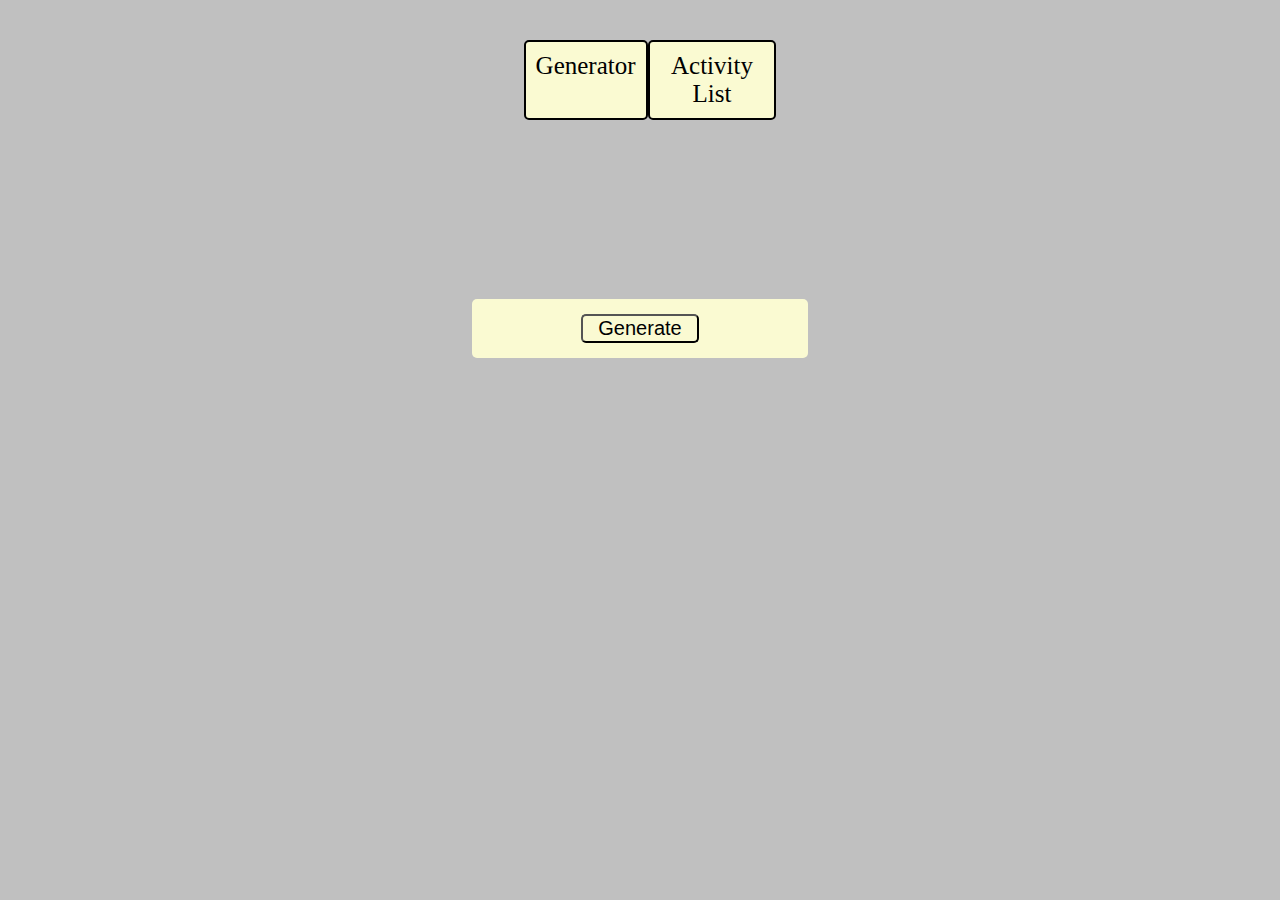
<file: index.html>
<!DOCTYPE html>
<html lang="en">

<head>
	<title>ADHD Indecision Solution</title>
	<link rel="stylesheet" href="./assets/style.css" />
	<meta name="viewport" content="width=device-width, initial-scale=1.0">
</head>

<body>
	<div class="navbar">
		<a href="index.html">Generator</a>
		<a href="create.html">Activity List</a>
	</div>
	<main>
		<h1 id="your-activity"></h1>
		<form id="decision-form">
			<button id="generate-decision" type="submit">Generate</button>
			<section id="chosen-activities">

			</section>
		</form>
	</main>
	<div id="modal" class="hide">
		<div class="modal-content">
			<button id="modal-btn">X</button>
			<p id="modal-message"></p>
		</div>
	</div>
	<script src="https://code.jquery.com/jquery-3.6.0.min.js" integrity="sha256-/xUj+3OJU5yExlq6GSYGSHk7tPXikynS7ogEvDej/m4=" crossorigin="anonymous"></script>
	<script src="./assets/generate-activities.js"></script>
</body>

</html>
</file>
<file: assets/style.css>
body{
    text-align: center;
    /* background-image: url("http://static.demilked.com/wp-content/uploads/2015/01/roads-landscape-photography-andy-lee-8.jpg"); */
    background-repeat: no-repeat;
    background-size: cover ;
    background-position-y: center;
    background-color:silver
}

#modal{
    position: fixed;
    z-index: 15; 
    left: 0;
    top: 0;
    right:0;
    bottom:0;
    overflow: auto; 
    background-color: rgb(0,0,0); /* Fallback color */
    background-color: rgba(0,0,0,0.4);
}
.hide{
    display:none
}
.modal-content{
    background-color: #fefefe;
    margin: 15% auto;
    padding: 20px;
    border: 1px solid #888;
    width: 80%;  
}
#modal-btn{
    float:right;
}
.navbar{
    padding: 10px;
    display: flex;
    width: 20%;
    justify-content: space-around;
    margin-top: 30px;
    margin-left: 40%;
    margin-right: 40%;
    margin-bottom: 10%;
}
a{
    text-decoration: none;
    color: black;
    font-size: 25px;
    font-weight: 400;
    border: solid black 2px;
    border-radius: 5px;
    padding: 10px;
    background-color: lightgoldenrodyellow;
}
main{
    display: flex;
    flex-direction: column;
    justify-content: center;
    align-items: center;
    width: 100%;
}
form{
    display: flex;
    flex-wrap: wrap;
    justify-content:center;
    background-color: lightgoldenrodyellow;
    padding: 10px;
    border-radius: 5px;
    font-size: 25px;
    padding-top: 15px;
    padding-bottom: 15px;
    width: 25%;
} 
button{
    background-color: lightgoldenrodyellow;
    border-radius: 5px;
    font-size: 20px;
    padding-left: 15px;
    padding-right: 15px;
}
#activity-input{
    font-size: 18px;
    width: 60%;
    margin-left: 10px;
}
#decision-form{
    display: flex;
    flex-direction: column;
    align-items: center;
}
#chosen-activities{
    display:flex;
    flex-wrap: wrap;
    justify-content: space-between;
    width:100%;
}
.activity-check{
    display: flex;
    width: 20%;
    font-size: 22px;
    align-content: center;
    margin-left: 10%;
    margin-right: 10%;
}
.activity-check input{
    align-self: center;
    margin: 5px;
}
.activity-card{
    display: flex;
    flex-direction: column;
    width: 20%;
    margin: 10px;
    font-size: 22px;
}
#activity-form{
    display: flex;
    flex-wrap:wrap;
    text-align: left;
    align-content: center;
    margin: 0px
}
#add-activity{
    margin: 10px;
    margin-bottom:0px;
    width: 100%;
}
#current-activities{
    display:flex;
    justify-content: space-evenly;
    flex-wrap: wrap;
    width: 80%;
}

@media screen and (max-width: 1000px){
    form{
        width: 100%;
    }
    main{
        width: 100%;
        margin-top: 30px;
    }
    .navbar{
        width: 100%;
        margin-left: 0px;
        margin-right: 0px;
        margin-bottom: unset;
        padding: unset;
        justify-content: space-evenly;
    }
    a{
        width: 40%;
    }
    #current-activities{
        width: 100%
    }
    .activity-card{
        width: 80%;
    }
    button{
        height: 40px;
        font-size: 25px;
    }

}
</file>
